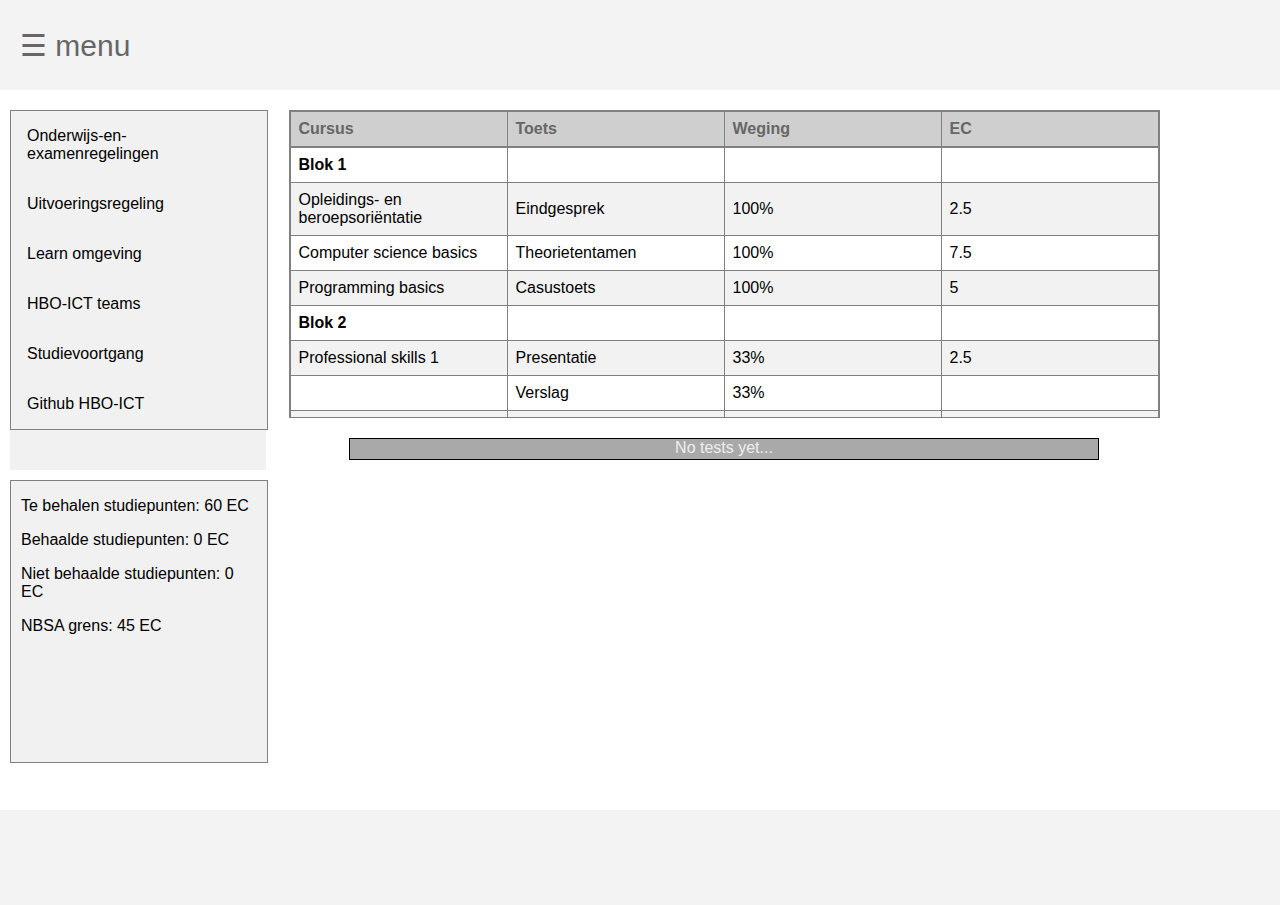
<file: dashboard.html>
<!DOCTYPE html>
<html lang="en">
<head>
    <meta charset="UTF-8">
    <meta name="viewport" content="width=device-width, initial-scale=1.0">
    <meta http-equiv="X-UA-Compatible" content="ie=edge">
    <title>Jay's portfolio - Dashboard</title>

    <link rel="stylesheet" href="./assets/css/style.css">
    

</head>
<body>

        <div id="myNav" class="overlay">
                <a href="javascript:void(0)" class="closebtn" onclick="closeNav()">&times;</a>
                <div class="overlay-content">
                  <a href="index.html">Homepage</a>
                  <a href="profile.html">Persoonlijke informatie</a>
                  <a href="dashboard.html">Dashboard</a>
                  <a href="motivatie.html">Mijn motivatie</a>
                  <a href="beroepsbeeld.html">Beroepsbeeld</a>
                </div>
              </div>
          
        
              <div class="header">
                  <span style="font-size:30px;cursor:pointer" onclick="openNav()"><p style=margin-left:20px;>&#9776; menu</p></span>
          
          
              </div>
        <div class="container">
            <div class="topcontainer">
            <div class="linkbox">
                <div class="studiewijzer">
                    <ul>
                        <li><a href="https://hz.nl/over-de-hz/regelingen-documenten-1/onderwijs-en-examenregelingen">Onderwijs-en-examenregelingen</a></li>
                        <li><a href="https://hz.nl/uploads/documents/Regelingen/NL/Uitvoeringsregeling-OER-HBO-ICT-Voltijd-2019-2020.pdf">Uitvoeringsregeling</a></li>
                        <li><a href="https://learn.hz.nl/course/view.php?id=15960#section-2">Learn omgeving</a></li>
                        <li><a href="https://teams.microsoft.com/l/team/19%3a827654897ab746089c081f24aff1c984%40thread.skype/conversations?groupId=337e8cca-f67d-4132-9fa9-b0c761bbeb94&tenantId=4c16deb3-342d-4fca-bcd5-b1429308034c">HBO-ICT teams</a></li>
                        <li><a href="https://apps.hz.nl/angular/studievoortgang/studiestatus">Studievoortgang</a></li>
                        <li><a href="https://github.com/HZ-HBO-ICT">Github HBO-ICT</a></li>
                    </ul>
                </div>
             


            </div>
            <div class="wrapperdashboard">
                <table class="fixed_header">
                    <thead>
                        <tr>
                            <th>Cursus</th>
                            <th>Toets</th>
                            <th>Weging</th>
                            <th>EC</th>
                         </tr>
                     </thead>
                     <tbody>
                         <th>Blok 1</th>
                         <td></td>    
                         <td></td>
                         <td></td>
                <tr>
                    <td>Opleidings- en beroepsoriëntatie</td>
                    <td>Eindgesprek</td>
                    <td>100%</td>
                    <td>2.5</td>
                </tr>
                <tr>
                    <td>Computer science basics</td>
                    <td>Theorietentamen</td>
                    <td>100%</td>
                    <td>7.5</td>
                </tr>
                <tr>
                    <td>Programming basics</td>
                    <td>Casustoets</td>
                    <td>100%</td>
                    <td>5</td>
                </tr>
                <th>Blok 2</th>
                <td></td>    
                <td></td>
                <td></td>
                <tr>
                    <td>Professional skills 1</td>
                    <td>Presentatie</td>
                    <td>33%</td>
                    <td>2.5</td>
                </tr>
                <tr>
                    <td></td>
                    <td>Verslag</td>
                    <td>33%</td>
                    <td></td>
                </tr>
                <tr>
                    <td></td>
                    <td>Functioneringsgesprek</td>
                    <td>33%</td>
                    <td></td>
                </tr>
                <tr>
                    <td>HZ Personality</td>
                    <td>Portfolio</td>
                    <td>100%</td>
                    <td>2.5</td>
                </tr>
                <tr>
                    <td>Object-oriented programming</td>
                    <td>Casustoets</td>
                    <td>50%</td>
                    <td>5</td>
                </tr>
                <tr>
                    <td></td>
                    <td>Groepsproject</td>
                    <td>50%</td>
                    <td>5</td>
                </tr>
                    <th>Blok 3</th>
                    <td></td>    
                    <td></td>
                    <td></td>
                <tr>
                    <td>Professional skills 2</td>
                    <td>Agile functioneren</td>
                    <td>50%</td>
                    <td>2.5</td>
                </tr>
                <tr>
                    <td></td>
                    <td>Engels opdrachten</td>
                    <td>25%</td>
                    <td></td>
                </tr>
                <tr>
                    <td></td>
                    <td>Engels werkstuk</td>
                    <td>25%</td>
                    <td></td>
                </tr>
                <tr>
                    <td>Professionele werkplek</td>
                    <td>Eindgesprek</td>
                    <td>100%</td>
                    <td>2.5</td>
                </tr>
                <tr>
                    <td>Framework development 1</td>
                    <td>Casustoets</td>
                    <td>100%</td>
                    <td>5</td>
                </tr>
                <tr>
                    <td>Framework project 1</td>
                    <td>Requirementsverslag</td>
                    <td>50%</td>
                    <td>5</td>
                </tr>
                <tr>
                    <td></td>
                    <td>Projectresultaat</td>
                    <td>50%</td>
                    <td></td>
                </tr>
                <tr>
                    <td>Professional skills 3</td>
                    <td>Agile functioneren</td>
                    <td>50%</td>
                    <td>2.5</td>
                </tr>
                <tr>
                    <td></td>
                    <td>Engels opdrachten</td>
                    <td>25%</td>
                    <td></td>
                </tr>
                <tr>
                    <td></td>
                    <td>Engels werkstuk</td>
                    <td>25%</td>
                    <td></td>
                </tr>
                <th>Blok 4</th>
                    <td></td>    
                    <td></td>
                    <td></td>
                <tr>
                    <td>IT Personality 1</td>
                    <td>Portfolio</td>
                    <td>100%</td>
                    <td>2.5</td>
                </tr>
                <tr>
                    <td>Framework development 2</td>
                    <td>Opdrachten</td>
                    <td>100%</td>
                    <td>5</td>
                </tr>
                <tr>
                    <td>Framework project 2</td>
                    <td>Code reviews</td>
                    <td>50%</td>
                    <td>5</td>
                </tr>
                <tr>
                    <td></td>
                    <td>Projectresultaat</td>
                    <td>50%</td>
                    <td></td>
                </tr>
                        </tbody>
                </table>
 
                 <div class="progress">
                    <div class="progress-bar progress-bar-nonfinished" style="width: 100%;">
                        No tests yet...
                        
                    </div>
                </div> 
                
            </div>
        </div>
   
         <div class="studiepunten">
             <div class="text">
            <p>Te behalen studiepunten: 60 EC</p>
            <p>Behaalde studiepunten: 0 EC</p>
            <p>Niet behaalde studiepunten: 0 EC</p>
            <p>NBSA grens: 45 EC</p>
            </div>

         </div> 
        </div>
  
          
    <div class="footer"></div>
    <script src="./assets/js/script.js"></script>
</body>
</html>
</file>
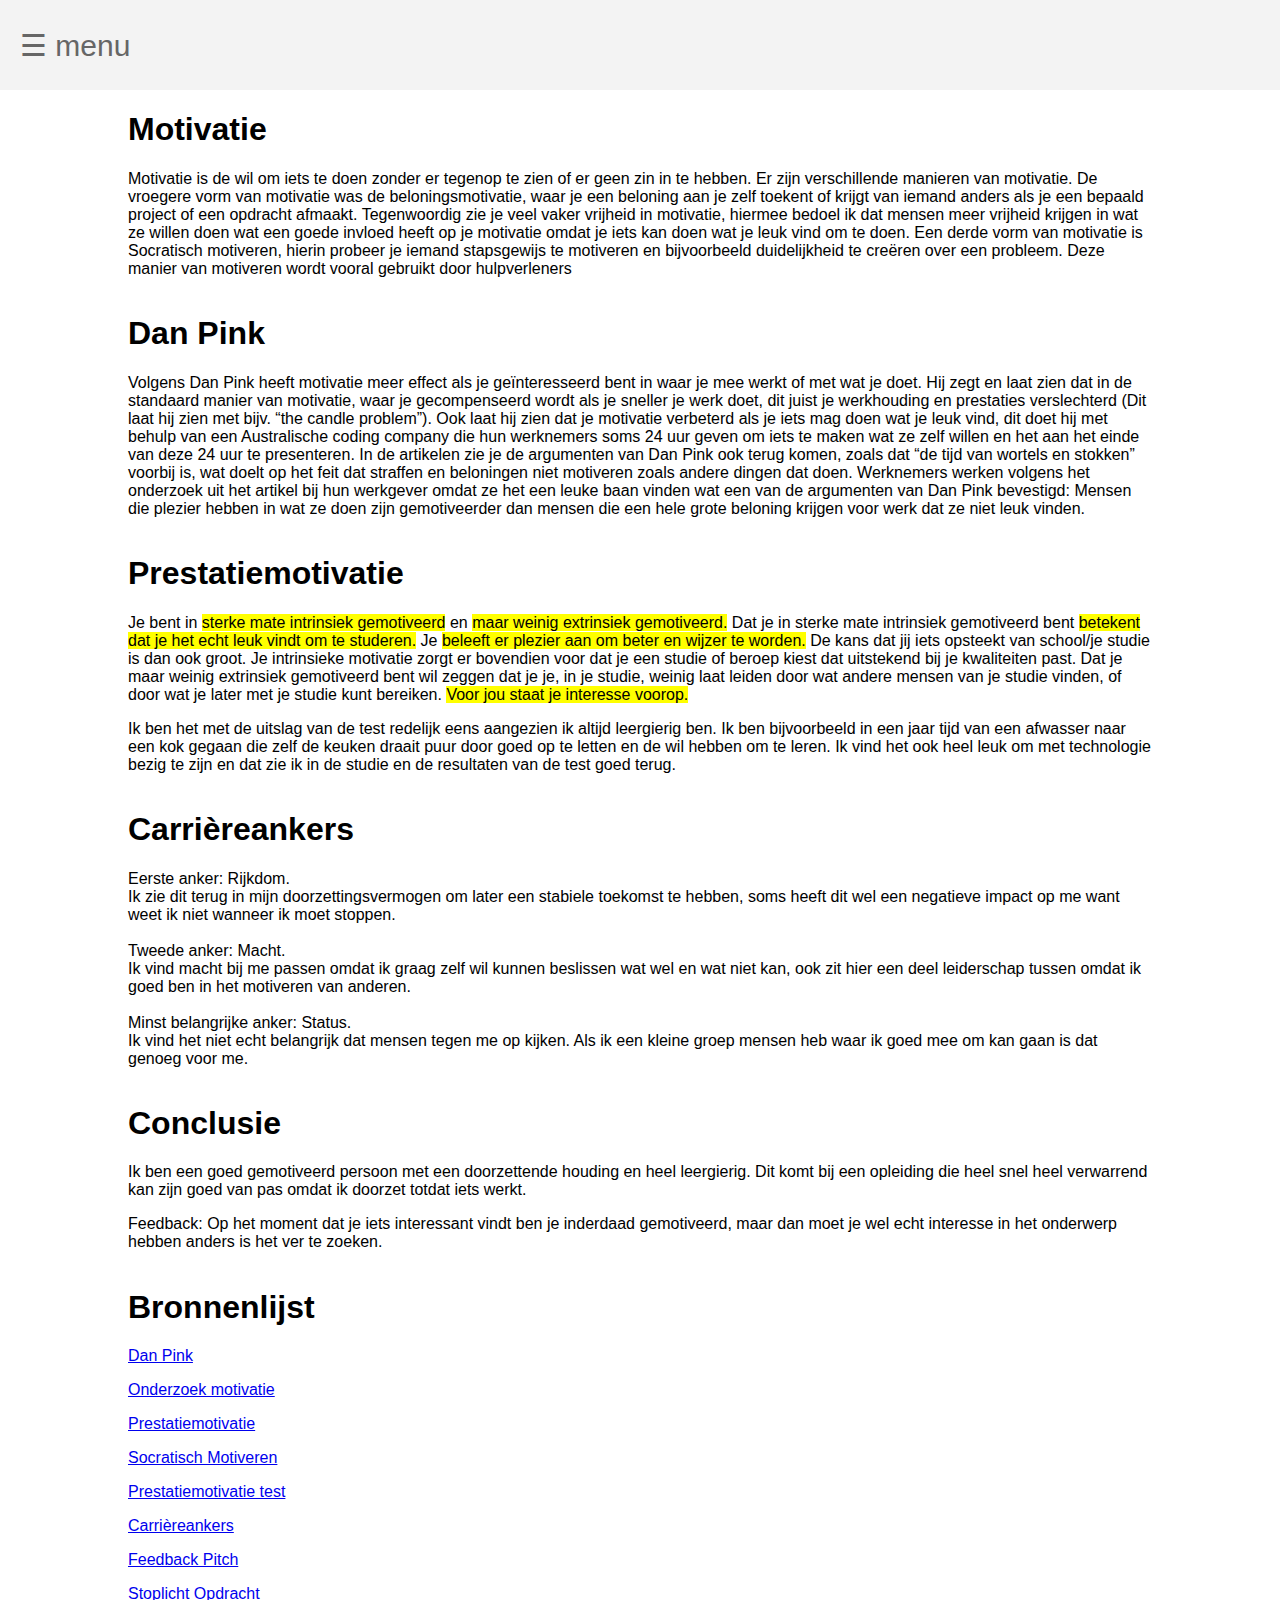
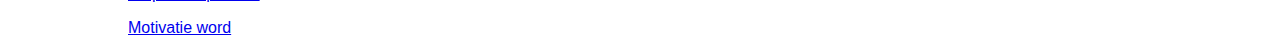
<file: motivatie.html>
<!DOCTYPE html>
<html lang="en">
<head>
    <meta charset="UTF-8">
    <meta name="viewport" content="width=device-width, initial-scale=1.0">
    <meta http-equiv="X-UA-Compatible" content="ie=edge">
    <title>Document</title>
    
    <link rel="stylesheet" href="./assets/css/style.css">
</head>
<body>
        <div id="myNav" class="overlay">
            <a href="javascript:void(0)" class="closebtn" onclick="closeNav()">&times;</a>
            <div class="overlay-content">
              <a href="index.html">Homepage</a>
              <a href="profile.html">Persoonlijke informatie</a>
              <a href="dashboard.html">Dashboard</a>
              <a href="motivatie.html">Mijn motivatie</a>
              <a href="beroepsbeeld.html">Beroepsbeeld</a>
            </div>
          </div>
      
    
          <div class="header">
              <span style="font-size:30px;cursor:pointer" onclick="openNav()"><p style=margin-left:20px;>&#9776; menu</p></span>
      
      
          </div>
          <div class="container-motivatie">



          <div class="text-box">
             <h1>Motivatie</h1> 
             <p>Motivatie is de wil om iets te doen zonder er tegenop te zien of er geen zin in te hebben.
                Er zijn verschillende manieren van motivatie. De vroegere vorm van motivatie was de beloningsmotivatie, waar je een beloning aan je zelf toekent of krijgt van iemand anders als je een bepaald project of een opdracht afmaakt.
                Tegenwoordig zie je veel vaker vrijheid in motivatie, hiermee bedoel ik dat mensen meer vrijheid krijgen in wat ze willen doen wat een goede invloed heeft op je motivatie omdat je iets kan doen wat je leuk vind om te doen. 
                Een derde vorm van motivatie is Socratisch motiveren, hierin probeer je iemand stapsgewijs te motiveren en bijvoorbeeld duidelijkheid te creëren over een probleem. Deze manier van motiveren wordt vooral gebruikt door hulpverleners
                    </p>
          </div>


          <div class="text-box">
              <h1>Dan Pink</h1>
              <p>Volgens Dan Pink heeft motivatie meer effect als je geïnteresseerd bent in waar je mee werkt of met wat je doet. 
                Hij zegt en laat zien dat in de standaard manier van motivatie, waar je gecompenseerd wordt als je sneller je werk doet, dit juist je werkhouding en prestaties verslechterd (Dit laat hij zien met bijv. “the candle problem”). 
                Ook laat hij zien dat je motivatie verbeterd als je iets mag doen wat je leuk vind, dit doet hij met behulp van een Australische coding company die hun werknemers soms 24 uur geven om iets te maken wat ze zelf willen en het aan het einde van deze 24 uur te presenteren.
                In de artikelen zie je de argumenten van Dan Pink ook terug komen, zoals dat “de tijd van wortels en stokken” voorbij is, wat doelt op het feit dat straffen en beloningen niet motiveren zoals andere dingen dat doen. 
                Werknemers werken volgens het onderzoek uit het artikel bij hun werkgever omdat ze het een leuke baan vinden wat een van de argumenten van Dan Pink bevestigd: Mensen die plezier hebben in wat ze doen zijn gemotiveerder dan mensen die een hele grote beloning krijgen voor werk dat ze niet leuk vinden.
            </p>
          </div>
          <div class="text-box">
            <h1>Prestatiemotivatie</h1>
            <p>Je bent in <mark>sterke mate intrinsiek gemotiveerd</mark> en <mark>maar weinig extrinsiek gemotiveerd.</mark> 
              Dat je in sterke mate intrinsiek gemotiveerd bent <mark>betekent dat je het echt leuk vindt om te studeren.</mark> 
              Je <mark>beleeft er plezier aan om beter en wijzer te worden.</mark> De kans dat jij iets opsteekt van school/je studie is dan ook groot. 
              Je intrinsieke motivatie zorgt er bovendien voor dat je een studie of beroep kiest dat uitstekend bij je kwaliteiten past. 
              Dat je maar weinig extrinsiek gemotiveerd bent wil zeggen dat je je, in je studie, weinig laat leiden door wat andere mensen van je studie vinden, of door wat je later met je studie kunt bereiken. 
              <mark>Voor jou staat je interesse voorop.</mark></p>
              <p>Ik ben het met de uitslag van de test redelijk eens aangezien ik altijd leergierig ben. 
                Ik ben bijvoorbeeld in een jaar tijd van een afwasser naar een kok gegaan die zelf de keuken draait puur door goed op te letten en de wil hebben om te leren.
                Ik vind het ook heel leuk om met technologie bezig te zijn en dat zie ik in de studie en de resultaten van de test goed terug.
              </p>
          </div>  
          <div class="text-box">
            <h1>Carrièreankers</h1>
            <p>	
              Eerste anker: Rijkdom.
              <br>
              Ik zie dit terug in mijn doorzettingsvermogen om later een stabiele toekomst te hebben, soms heeft dit wel een negatieve impact op me want weet ik niet wanneer ik moet stoppen.
              <br><br>
              Tweede anker: Macht.
              <br>
              Ik vind macht bij me passen omdat ik graag zelf wil kunnen beslissen wat wel en wat niet kan, ook zit hier een deel leiderschap tussen omdat ik goed ben in het motiveren van anderen.
              <br><br>
              Minst belangrijke anker: Status.
              <br>
              Ik vind het niet echt belangrijk dat mensen tegen me op kijken. Als ik een kleine groep mensen heb waar ik goed mee om kan gaan is dat genoeg voor me.

            </p>
          </div>
          <div class="text-box">
            <h1>Conclusie</h1>
            <p>
              Ik ben een goed gemotiveerd persoon met een doorzettende houding en heel leergierig.
              Dit komt bij een opleiding die heel snel heel verwarrend kan zijn goed van pas omdat ik doorzet totdat iets werkt.
            </p>
            <p>
              Feedback: Op het moment dat je iets interessant vindt ben je inderdaad gemotiveerd, maar dan moet je wel echt interesse in het onderwerp hebben anders is het ver te zoeken. 
            </p>
          </div>
            
          <div class="text-box" >
                <h1>Bronnenlijst</h1>
                <p><a href="https://www.youtube.com/watch?v=rrkrvAUbU9Y">Dan Pink</a></p>
                <p><a href="https://nieuws.testnet.org/artikelen/de-motivatie-van-software-testend-nederland/">Onderzoek motivatie</a></p>
                <p><a href="http://www.carrieretijger.nl/functioneren/management/prestatiemotivatie">Prestatiemotivatie</a></p>
                <p><a href="https://zelfzorgondersteund-instrumentenkiezer.nl/socratisch-motiveren/">Socratisch Motiveren</a></p>
                <p><a href="https://www.123test.nl/prestatiemotivatie/">Prestatiemotivatie test</a></p>
                <p><a href="https://www.123test.nl/schein/id=U1UNX84DBGF3&version=">Carrièreankers</a></p>
                <p><a href="./resources/Feedback pitch.pdf">Feedback Pitch</a></p>
                <p><a href="./resources/Stoplicht-opdracht.pdf">Stoplicht Opdracht</a></p>
                <p><a href="./resources/Motivatie.docx">Motivatie word</a></p>
                
          </div>
          </div>
          

    <script src="./assets/js/script.js"></script>
</body>
</html>
</file>
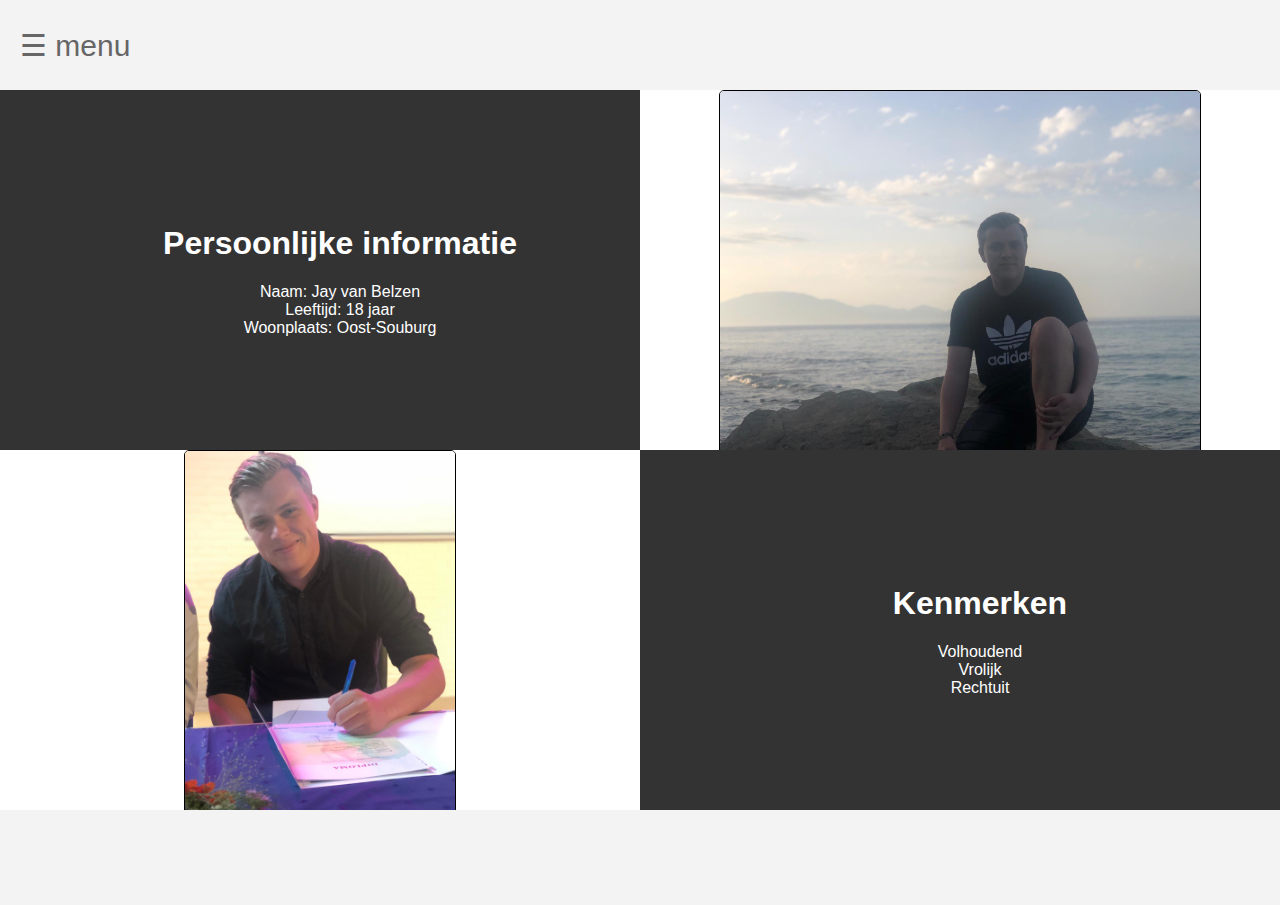
<file: profile.html>
<!DOCTYPE html>
<html>
  <head>
    <meta charset="UTF-8">
    <meta name="viewport" content="width=device-width, initial-scale=1.0">
    <meta http-equiv="X-UA-Compatible" content="ie=edge">

    <link rel="stylesheet" href="./assets/css/style.css">
    
  </head>

  <div id="myNav" class="overlay">
      <a href="javascript:void(0)" class="closebtn" onclick="closeNav()">&times;</a>
      <div class="overlay-content">
        <a href="index.html">Homepage</a>
        <a href="profile.html">Persoonlijke informatie</a>
        <a href="dashboard.html">Dashboard</a>
        <a href="motivatie.html">Mijn motivatie</a>
        <a href="beroepsbeeld.html">Beroepsbeeld</a>
      </div>
    </div>

  <body>
    <div class="header">
        <span style="font-size:30px;cursor:pointer" onclick="openNav()"><p style=margin-left:20px;>&#9776; menu</p></span>


    </div>
    <div class="container">
      <div class="topcontainer">
          <div class="box" style="background-color: #333;">
            <ul style="list-style-type: none;">  
              <li><h1>Persoonlijke informatie</h1></li>
              <li>Naam: Jay van Belzen</li>
              <li>Leeftijd: 18 jaar</li>
              <li>Woonplaats: Oost-Souburg</li>
          </div>
          <div class="picturebox">
              <img src="resources/Photo from Jay.jpg" class="picture"> 
          </div>
          </div>
      <div class="bottomcontainer">
          <div class="picturebox">
            <img src="resources/graduation .jpg" class="picture">
          </div>
          <div class="box" style="background-color: #333;">
            <ul style="list-style-type: none;">
              <li><h1><h1>Kenmerken</h1></h1></li>
              <li>Volhoudend</li>
              <li>Vrolijk</li>
              <li>Rechtuit</li>
            </ul>
          </div>
      </div>
  </div>
  <div class="footer"></div>

  <script src="./assets/js/script.js"></script>
 </body>
</html>
</file>
<file: assets/css/style.css>
html
,body {
  margin: 0px;
  padding: 0px;
  max-width: 100%;
  /* overflow: hidden; */
  background-color: #eee;
  font-family: 'Abel',Helvetica,Arial,Lucida,sans-serif;
}

.header, .footer {
  height: 10vh;
  background-color: #f3f3f3;
  display: flex;
  align-items: center;
  color: #666;
  position: sticky;

}

.footer {
  padding-left: 20px;
  padding-top: 5px;
  
}
 
.container {
    
    background-color: #fff;
    height: 80vh;
    max-width: 100%;
}

.topcontainer {


    height: 50%;
    display: flex;
}

.bottomcontainer {

    height: 50%;
    display: flex;
    align-items: flex-end;
}

.box {

    display: flex;
    width: 50%;
    height: 100%;
    color: white;
    flex-direction: column;
    text-align: center;
    justify-content: center;

}

.picturebox {
  
  width: 50%;
  height: 100%;
  color: white;
  text-align: center;

}

.fixed_header{

  margin: 20px auto;
  border-collapse: collapse;
  width: auto;
  border: 0.5px solid grey;
  table-layout: fixed;
}

.fixed_header tbody{
display:block;
width: 100%;
overflow: auto;
overflow-y: scroll;
height: 30vh;
}

.fixed_header thead tr {
 display: block;
}

.fixed_header thead {
  background-color: #ccce;
  color: #666;
}

.fixed_header th, .fixed_header td {
text-align: left;
width: 200px;
padding: 8px;
border: 0.5px solid grey;
}

.fixed_header tr:nth-child(even){background-color: #f2f2f2}


.progress {

  margin: auto auto;
  width: 65%;
  height: 20px;
  color: #eee;
  border: 1px solid black;
}

.progress-bar {

  height: 100%;
  text-align: center;
}


.progress-bar-finished {

  background-color: #5cb85c;
}

.progress-bar-nonfinished {

  background-color: darkgray;
}

.progress-bar-failed {

  background-color: red;
}

.infobox {

    width: 25%;
    height: 25%;
    background-color: #111;

}

  body {
    font-family: 'Lato', sans-serif;
  }
  
  .overlay {
    height: 0%;
    width: 100%;
    position: fixed;
    z-index: 1;
    top: 0;
    left: 0;
    background-color: rgb(0,0,0);
    background-color: rgba(0,0,0, 0.9);
    overflow-y: hidden;
    transition: 0.5s;
  }
  
  .overlay-content {
    position: relative;
    top: 25%;
    width: 100%;
    text-align: center;
    margin-top: 30px;
  }
  
  .overlay a {
    padding: 8px;
    text-decoration: none;
    font-size: 36px;
    color: #818181;
    display: block;
    transition: 0.3s;
  }
  
  .overlay a:hover, .overlay a:focus {
    color: #f1f1f1;
  }
  
  .overlay .closebtn {
    position: absolute;
    top: 20px;
    right: 45px;
    font-size: 60px;
  }

.picture {

    height: 100%;
    border: 1px solid black
}


  @media screen and (max-height: 600px) {
    .overlay {overflow-y: auto;}
    .overlay a {font-size: 20px}
    .overlay .closebtn {
    font-size: 10px;
    top: 15px;
    right: 35px;
    }
    body {
      font-size: 10px;
    }

    
.topcontainer {

  height: 50%;
  display: flex;
  flex-direction: column;
}




  }

.wrapperdashboard {

  width: 90%;
  margin: 0px -10%;



}

.linkbox {

  margin: 20px 10px;
  height: 100%;
  width: 20vw;
  float: left;
  background-color: #f1f1f1; 



}

.studiewijzer ul {
  list-style-type: none;
  margin: 0;
  padding: 0;
  width: 100%;
  height: 100%;
  background-color: #f1f1f1;
  border: 0.5px solid grey;

}

.studiewijzer li a {
  display: block;
  color: #000;
  padding: 16px 16px;
  text-decoration: none;
}

.studiewijzer li a:hover {
  background-color: #555;
  color: white;
}

.card {
  box-shadow: 0 4px 8px 0 rgba(0,0,0,0.2);
  transition: 0.3s;
  width: 200px;
  border-radius: 5px;
  text-align: center;
  height: 70%;
  float: right ;
  margin: 20px;
  
  
}

.card:hover {
  box-shadow: 0 8px 16px 0 rgba(0,0,0,0.2);
}

img {
  border-radius: 5px 5px 0 0;
}

.cardcontainer {
  padding: 2px 16px;
}

.home-text-container  {
  
  width: 80vw;
  height: 80vh;  
  display: flex;
  margin: auto auto;
  background-color: #f5f5f5 

}

.home-text {

  height: 80vh;
  width: 80%;
  padding: 5px 20px;


  margin-left: auto auto;
}

.studiepunten {

  margin: 30px 10px;
  height: 39%;
  width: 20vw;
  float: left;
  background-color: #f1f1f1; 
  border: 0.5px solid grey;
  


}

.text {

  margin: 10px;

}

.text-box {

  max-width: 80vw;

}



.container-motivatie {

  display: flex;
  flex-direction: column;
  background-color: #fff;
  max-width: 100%;
  min-height: 90vh;

  padding-left: 10vw;
  overflow: auto;
}
</file>
